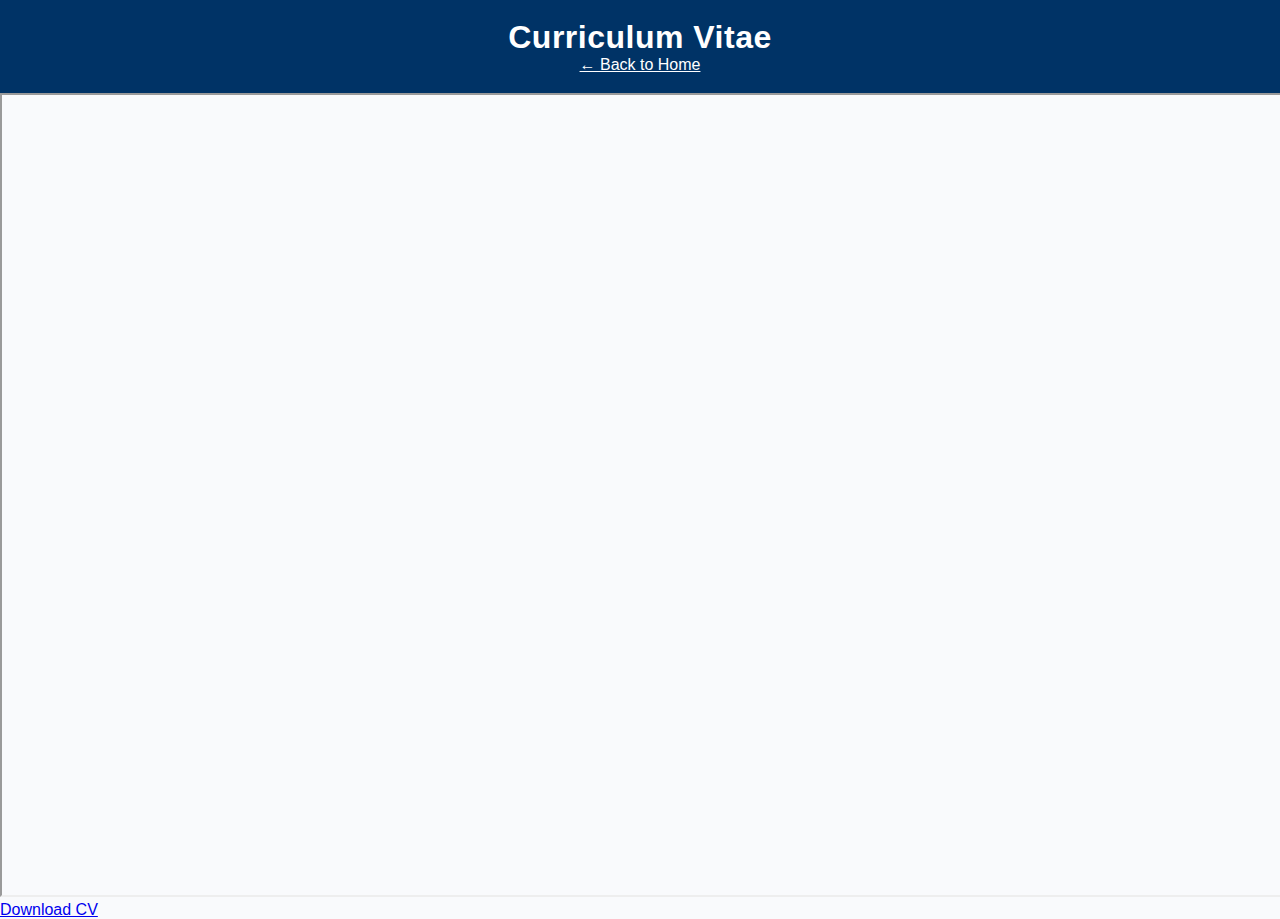
<file: cv.html>
<!DOCTYPE html>
<html lang="en">
<head>
  <meta charset="UTF-8">
  <title>CV - Chukwuma Nwoye</title>
  <link rel="stylesheet" href="style.css">
</head>
<body>
<header>
  <h1>Curriculum Vitae</h1>
  <a href="index.html" style="color:white !important;">← Back to Home</a>
</header>
<main>
  <iframe src="assets/ChukwumaNwoye_CurriculumVitae.pdf" width="100%" height="800px"></iframe>
  <a class="download-btn" href="assets/ChukwumaNwoye_CurriculumVitae.pdf" download>Download CV</a>
</main>
</body>
</html>
</file>
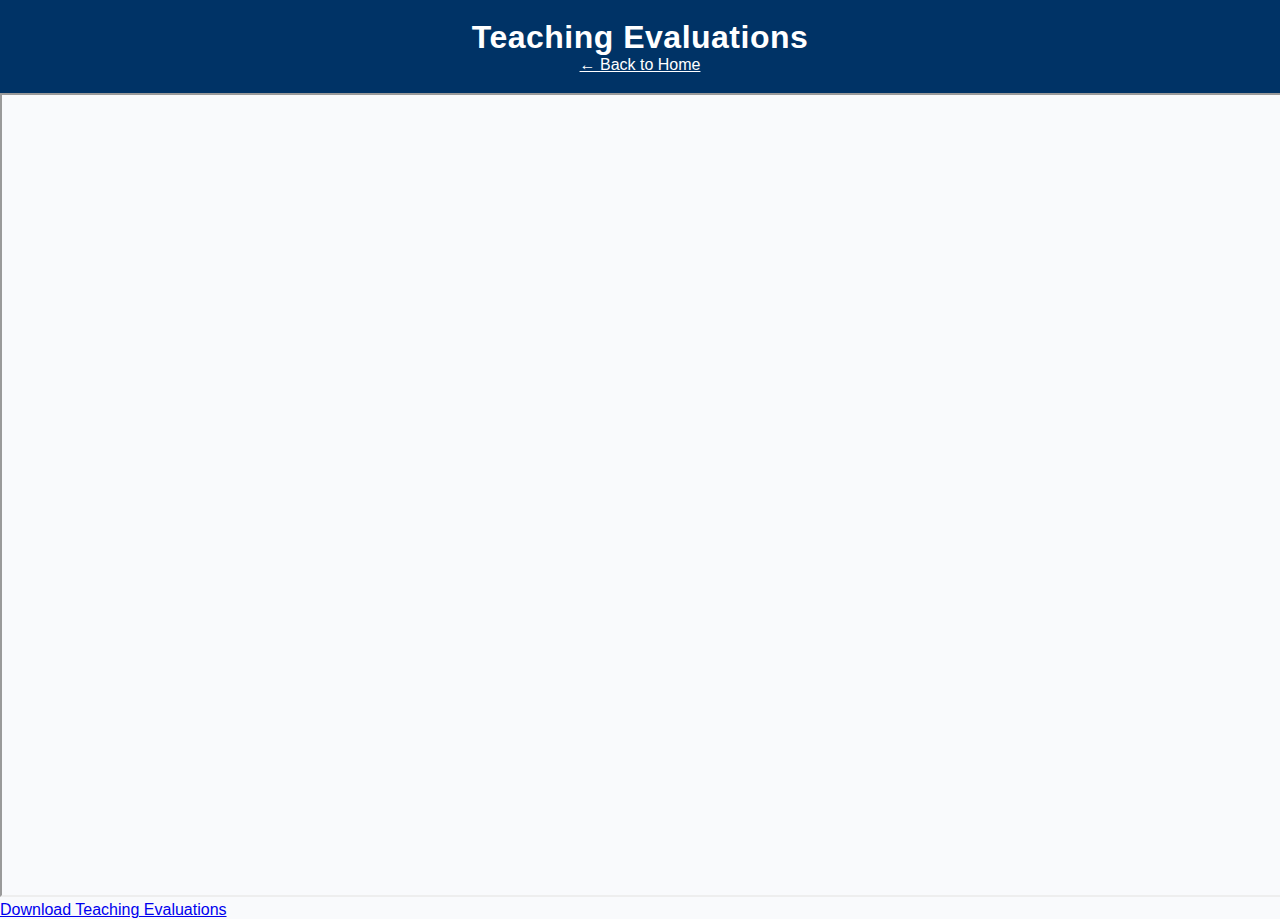
<file: evaluations.html>
<!DOCTYPE html>
<html lang="en">
<head>
  <meta charset="UTF-8">
  <title>Teaching Evaluations</title>
  <link rel="stylesheet" href="style.css">
</head>
<body>
<header>
  <h1>Teaching Evaluations</h1>
  <a href="index.html" style="color:white !important;">← Back to Home</a>
</header>
<main>
  <iframe src="assets/Nwoye's_Teaching_Evaluations.pdf" width="100%" height="800px"></iframe>
  <a class="download-btn" href="assets/Nwoye's_Teaching_Evaluations.pdf" download>Download Teaching Evaluations</a>
</main>
</body>
</html>
</file>
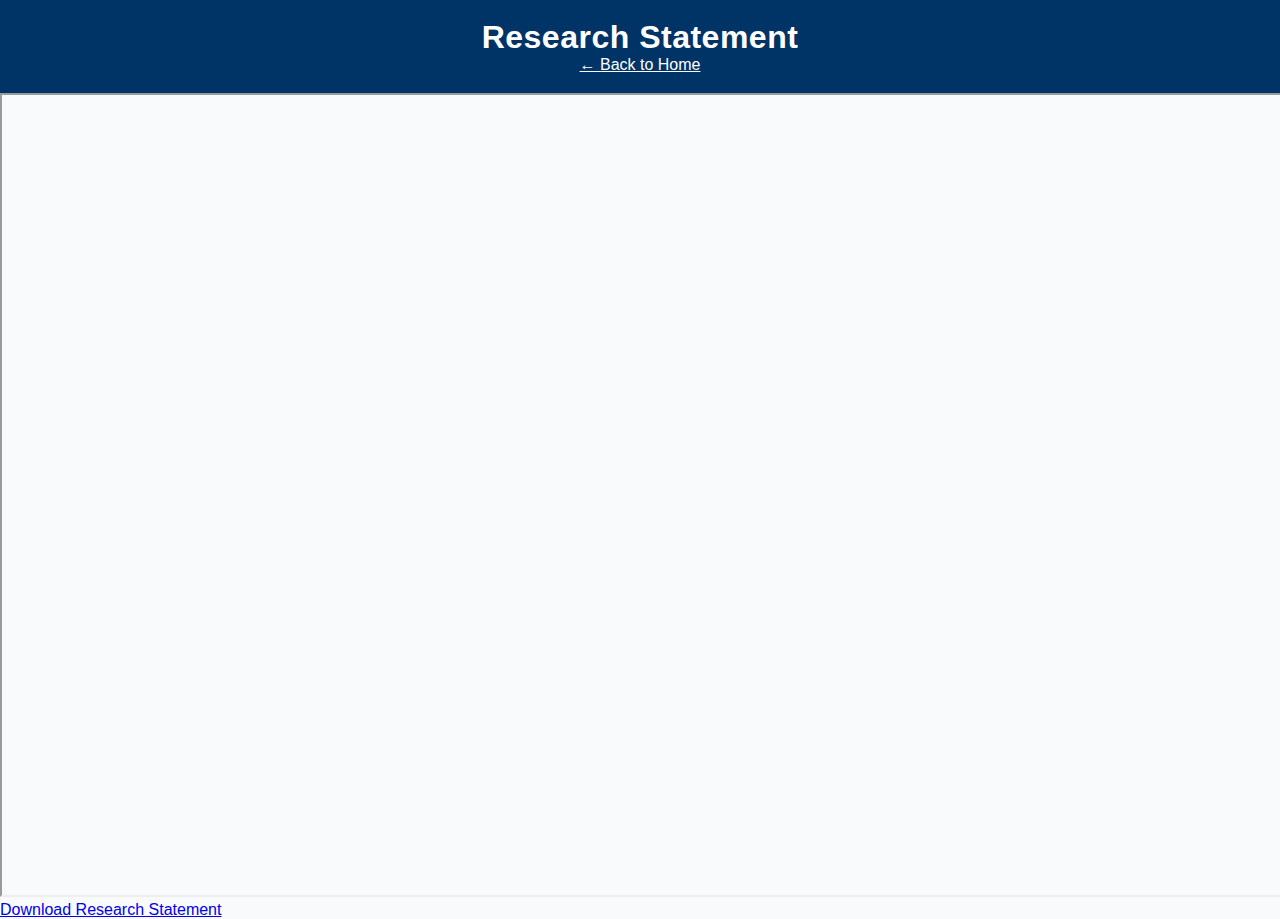
<file: research-statement.html>
<!DOCTYPE html>
<html lang="en">
<head>
  <meta charset="UTF-8">
  <title>Research Statement</title>
  <link rel="stylesheet" href="style.css">
</head>
<body>
<header>
  <h1>Research Statement</h1>
  <a href="index.html" style="color:white !important;">← Back to Home</a>
</header>
<main>
  <iframe src="assets/Chukwuma_Research_statement.pdf" width="100%" height="800px"></iframe>
  <a class="download-btn" href="assets/Chukwuma_Research_statement.pdf" download>Download Research Statement</a>
</main>
</body>
</html>
</file>
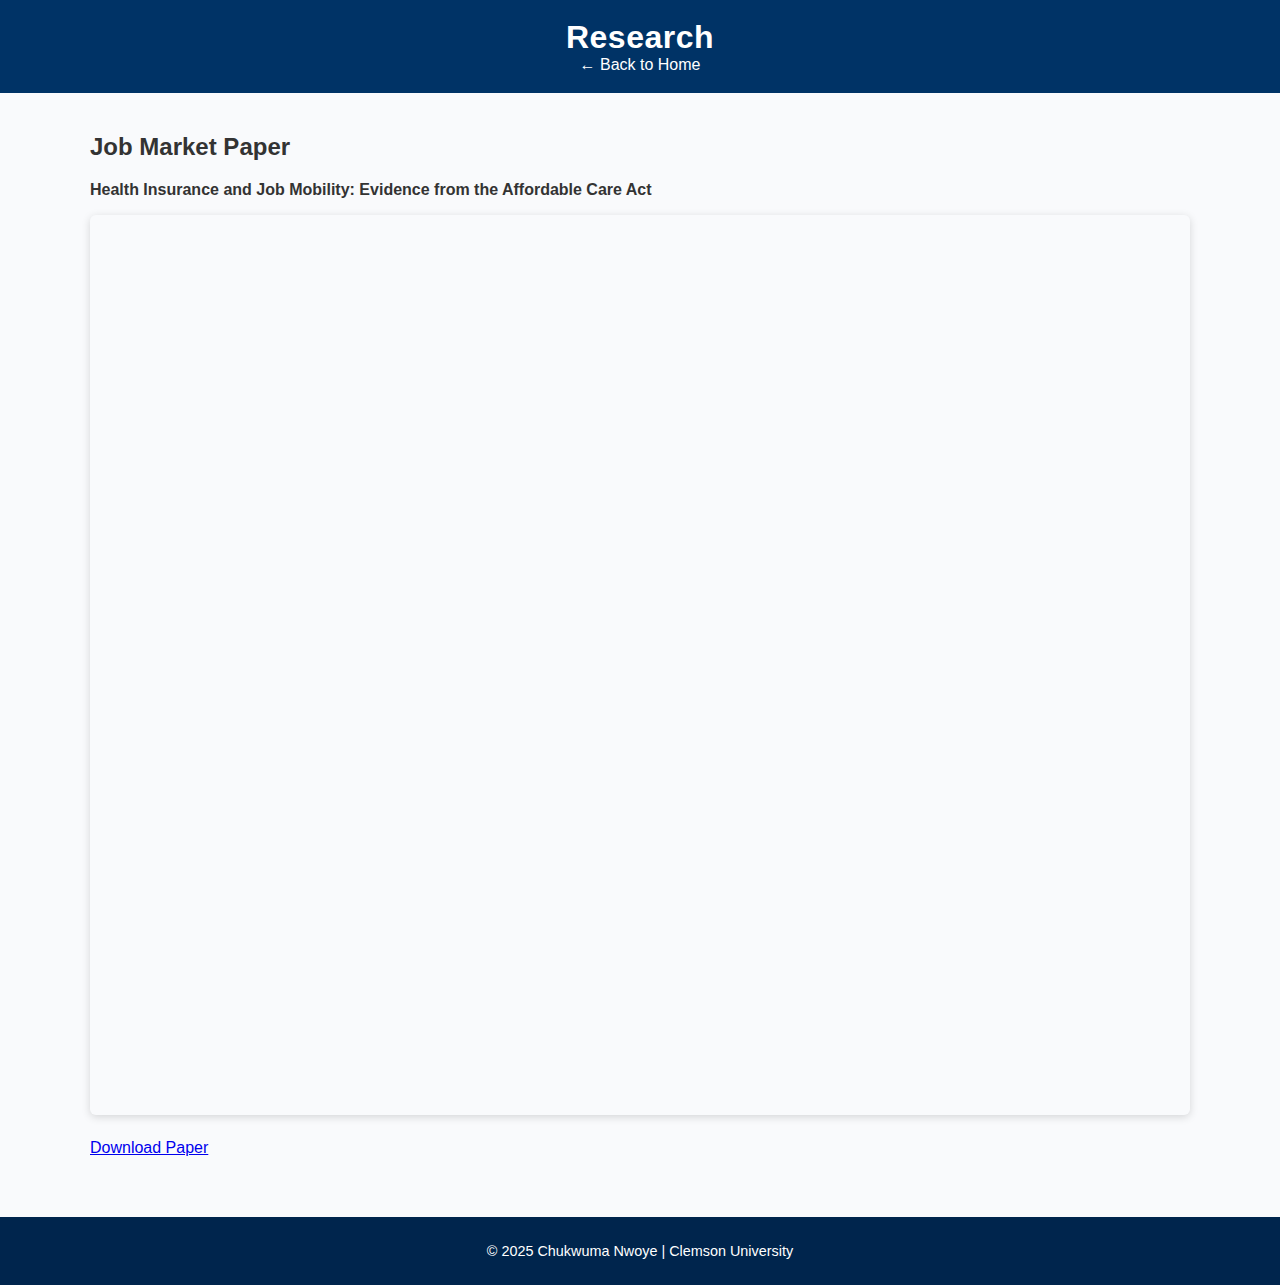
<file: research.html>
<!DOCTYPE html>
<html lang="en">
<head>
  <meta charset="UTF-8">
  <title>Research - Chukwuma Nwoye</title>
  <link rel="stylesheet" href="style.css">
</head>
<body>

<header class="subpage">
  <h1>Research</h1>
  <a href="index.html" style="color:white; text-decoration:none;">← Back to Home</a>
</header>

<!-- ====== MAIN CONTENT ====== -->
<main style="max-width:1100px; margin:40px auto; padding:0 20px;">
  <h2>Job Market Paper</h2>

  <p><strong>Health Insurance and Job Mobility: Evidence from the Affordable Care Act</strong></p>

  <!-- PDF viewer -->
  <iframe 
      src="assets/Health_Insurance_JobMobility(ChukwumaJMP).pdf" 
      width="100%" 
      height="900px" 
      style="border: none; box-shadow: 0 2px 8px rgba(0,0,0,0.15); border-radius: 6px;">
  </iframe>

  <!-- Download button -->
  <div style="margin-top:20px;">
    <a href="assets/Health_Insurance_JobMobility(ChukwumaJMP).pdf" 
       download 
       class="download-btn">Download Paper</a>
  </div>
</main>

<footer>
  <p>© 2025 Chukwuma Nwoye | Clemson University</p>
</footer>

</body>
</html>
</file>
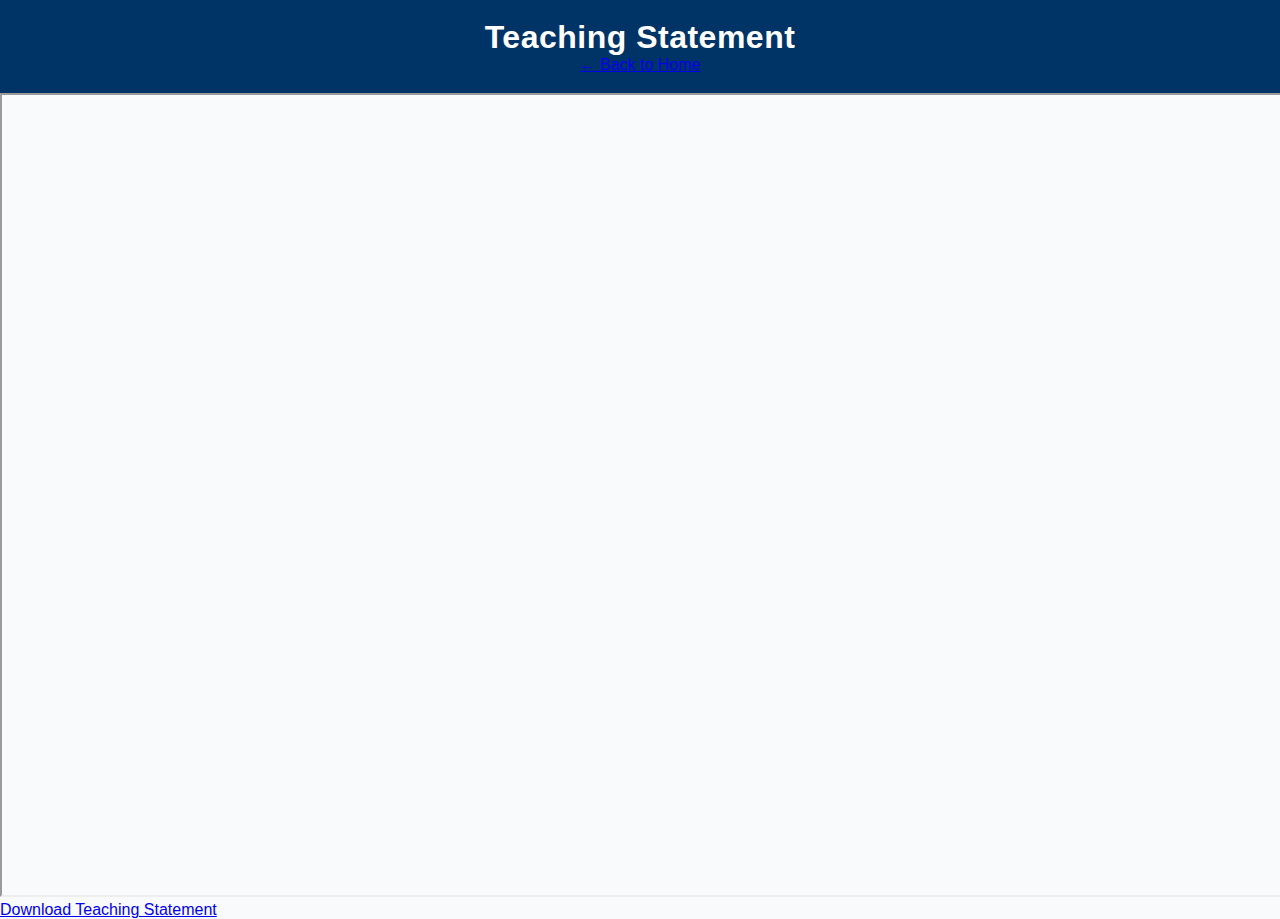
<file: teaching-statement.html>
<!DOCTYPE html>
<html lang="en">
<head>
  <meta charset="UTF-8">
  <title>Teaching Statement</title>
  <link rel="stylesheet" href="style.css">
</head>
<body>
<header>
  <h1>Teaching Statement</h1>
  <a href="index.html">← Back to Home</a>
</header>
<main>
  <iframe src="assets/Chukwuma_Teaching_statement.pdf" width="100%" height="800px"></iframe>
  <a class="download-btn" href="assets/Chukwuma_Teaching_statement.pdf" download>Download Teaching Statement</a>
</main>
</body>
</html>
</file>
<file: style.css>
body {
  font-family: "Segoe UI", Arial, sans-serif;
  margin: 0;
  padding: 0;
  background: #f9fafc;
  color: #333;
}

header {
  background: #003366;
  color: white;
  text-align: center;
  padding: 1.2em 0;
}

header h1 {
  margin: 0;
  font-size: 2em;
  letter-spacing: 0.5px;
}

nav ul {
  list-style: none;
  margin: 0;
  padding: 0;
  display: flex;
  justify-content: center;
  background: #00254d;
}

nav ul li {
  position: relative;
}

nav ul li a {
  color: white;
  text-decoration: none;
  padding: 14px 20px;
  display: block;
}

nav ul li a:hover {
  background: #004c99;
}

.dropdown-content {
  display: none;
  position: absolute;
  background-color: #00254d;
  min-width: 180px;
  z-index: 1;
}

.dropdown-content a {
  color: white;
  padding: 12px 16px;
  display: block;
}

.dropdown:hover .dropdown-content {
  display: block;
}

/* ----------- HOMEPAGE NEW LAYOUT ----------- */

.intro {
  max-width: 1100px;
  margin: 60px auto;
  padding: 2em;
  background: white;
  border-radius: 10px;
  box-shadow: 0 2px 8px rgba(0,0,0,0.1);
}

.profile-container {
  display: flex;
  align-items: center;
  justify-content: space-between;
  flex-wrap: wrap;
}

.profile-photo-new {
  width: 260px;
  height: auto;
  border-radius: 10px;
  margin-right: 40px;
  box-shadow: 0 4px 10px rgba(0,0,0,0.15);
}

.bio-text {
  flex: 1;
  font-size: 1.05em;
  line-height: 1.6;
}

.bio-text p {
  margin-bottom: 1em;
}

footer {
  text-align: center;
  background: #00254d;
  color: white;
  padding: 0.8em 0;
  font-size: 0.9em;
  margin-top: 60px;
}
</file>
